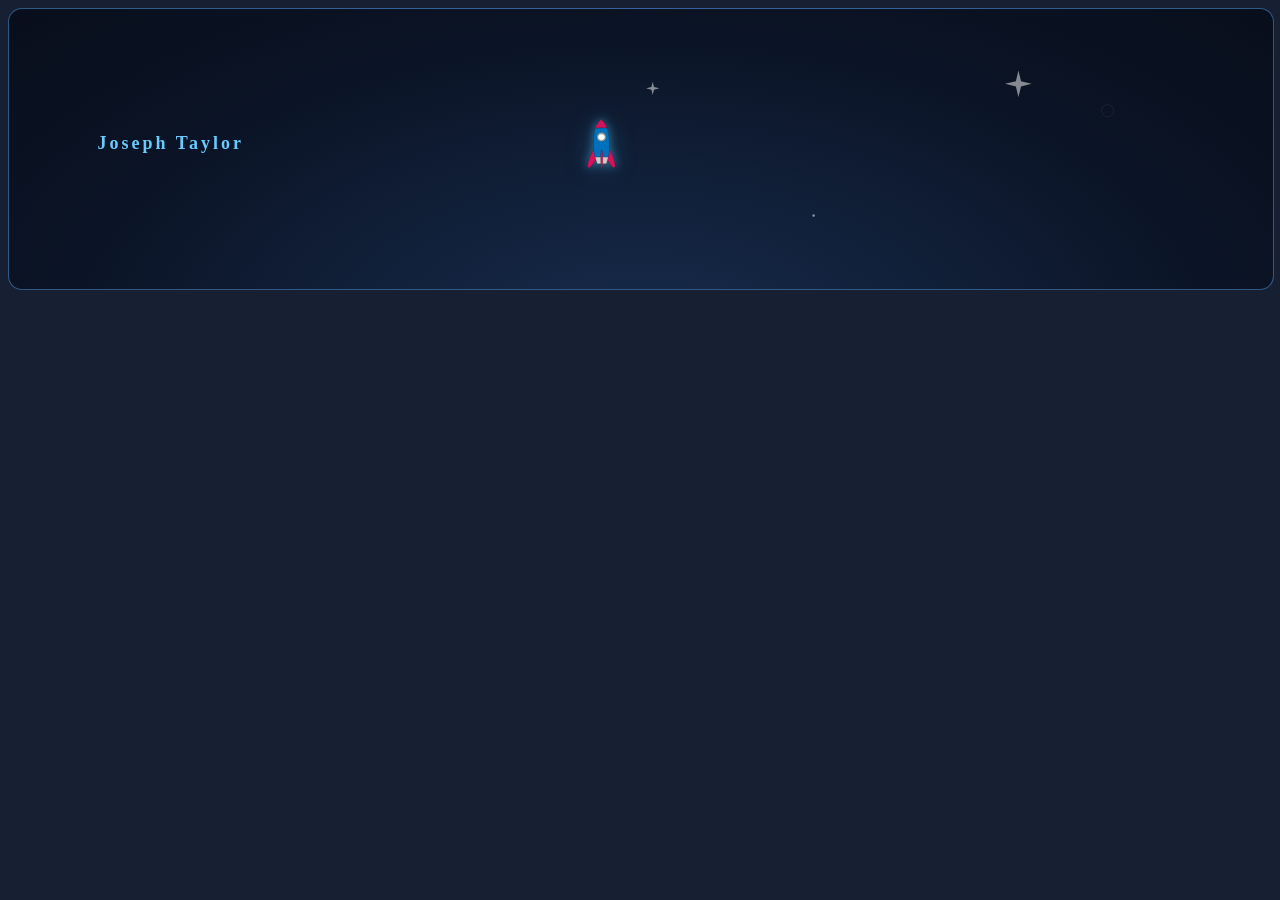
<file: index.html>
<!DOCTYPE html>
<html lang="en">
<head>
  <link rel="stylesheet" href="website/style.css">
  <meta charset="UTF-8">
  <meta name="viewport" content="width=device-width, initial-scale=1">
  <title>My Website</title>
</head>
<body>
  <section class="rocket-banner" id="rocketBanner" aria-label="Interactive rocket banner">

    <!-- Decorative SVG assets -->
    <img src="icons/star.svg" class="banner-star star-one" alt="">
    <img src="icons/star2.svg" class="banner-star star-two" alt="">
    <img src="icons/star.svg" class="banner-star star-three" alt="">
    <img src="icons/star_ring.svg" class="banner-star star-four" alt="">

    <!-- Banner content -->
    <div class="banner-content">
        <span class="banner-eyebrow">Joseph Taylor</span>
    </div>

    <!-- Projectile rendering layer -->
    <canvas class="rocket-canvas" id="rocketCanvas"></canvas>

    <!-- Rocket -->
    <img
        src="icons/rocket.svg"
        id="rocket"
        class="rocket"
        alt=""
        draggable="false"
    />

</section>

<script src="website/rocket-banner.js"></script>
</body>
</html>
</file>
<file: website/style.css>
:root {
    --bg: #172033;
    --text: #bb3dff;
    --accent: #8B5CF6;
    --surface: #253047;
}

body {
    background-color: var(--bg);
    color: var(--text);
}

.rocket-banner {
    position: relative;

    width: 100%;
    height: 280px;

    overflow: hidden;

    background:
        radial-gradient(
            ellipse at 50% 120%,
            #172c4d 0%,
            #0b1426 65%,
            #080e1b 100%
        );

    border: 1px solid rgba(91, 175, 255, 0.45);

    border-radius: 14px;

    cursor: crosshair;

    isolation: isolate;

    user-select: none;

    transition:
        border-color 0.2s ease,
        box-shadow 0.2s ease;
}

/* Subtle glowing border */

.rocket-banner:hover {
    border-color: rgba(83, 203, 255, 0.8);

    box-shadow:
        0 0 15px rgba(46, 169, 255, 0.12),
        inset 0 0 20px rgba(46, 169, 255, 0.04);
}


.banner-content {
    position: absolute;

    top: 50%;
    left: 7%;

    transform: translateY(-50%);

    z-index: 2;

    pointer-events: none;

    color: white;
}

.banner-eyebrow {
    display: block;

    color: #69caff;

    font-size: 18px;

    font-weight: 700;

    letter-spacing: 3px;

    margin-bottom: 12px;
}

.banner-content h2 {
    font-size: clamp(26px, 4vw, 42px);

    font-weight: 700;

    margin: 0 0 10px;

    letter-spacing: -1px;
}

.banner-content p {
    font-size: 14px;

    color: #9aacc8;

    margin: 0 0 18px;
}

.banner-hint {
    display: inline-block;

    font-size: 10px;

    letter-spacing: 2px;

    color: #66d6ff;

    border: 1px solid rgba(102, 214, 255, 0.4);

    padding: 7px 12px;

    border-radius: 4px;
}

.banner-star {
    position: absolute;

    pointer-events: none;

    opacity: 0.5;

    z-index: 0;
}

.star-one {
    width: 40px;
    top: 20%;
    right: 18%;
    animation: starFloat 5s ease-in-out infinite;
}

.star-two {
    width: 28px;
    top: 70%;
    right: 35%;
    animation: starFloat 7s ease-in-out infinite reverse;
}

.star-three {
    width: 20px;
    top: 25%;
    right: 48%;
    animation: starFloat 6s ease-in-out infinite;
}

.star-four {
    width: 130px;
    top: 15%;
    right: 7%;
    opacity: 0.18;
    animation: starRotate 25s linear infinite;
}

@keyframes starFloat {
    0%, 100% {
        transform: translateY(0);
        opacity: 0.35;
    }

    50% {
        transform: translateY(-8px);
        opacity: 0.8;
    }
}

@keyframes starRotate {
    from {
        transform: rotate(0deg);
    }

    to {
        transform: rotate(360deg);
    }
}

.rocket-canvas {
    position: absolute;

    inset: 0;

    width: 100%;
    height: 100%;

    z-index: 3;

    pointer-events: none;
}

.rocket {
    position: absolute;

    width: 204px;
    height: 204px;

    left: 50%;
    top: 50%;

    object-fit: contain;

    z-index: 4;

    pointer-events: none;

    user-select: none;

    will-change: transform;

    transform-origin: center center;

    filter:
        drop-shadow(0 0 5px rgba(77, 201, 255, 0.5))
        drop-shadow(0 0 12px rgba(77, 201, 255, 0.2));
}

@media (max-width: 600px) {

    .rocket-banner {
        height: 230px;
    }

    .banner-content {
        left: 6%;
    }

    .banner-content h2 {
        font-size: 26px;
    }

    .rocket {
        width: 42px;
        height: 42px;
    }

    .star-four {
        width: 45px;
    }
}


@media (prefers-reduced-motion: reduce) {

    .banner-star {
        animation: none;
    }

    .rocket-banner {
        transition: none;
    }
}
</file>
